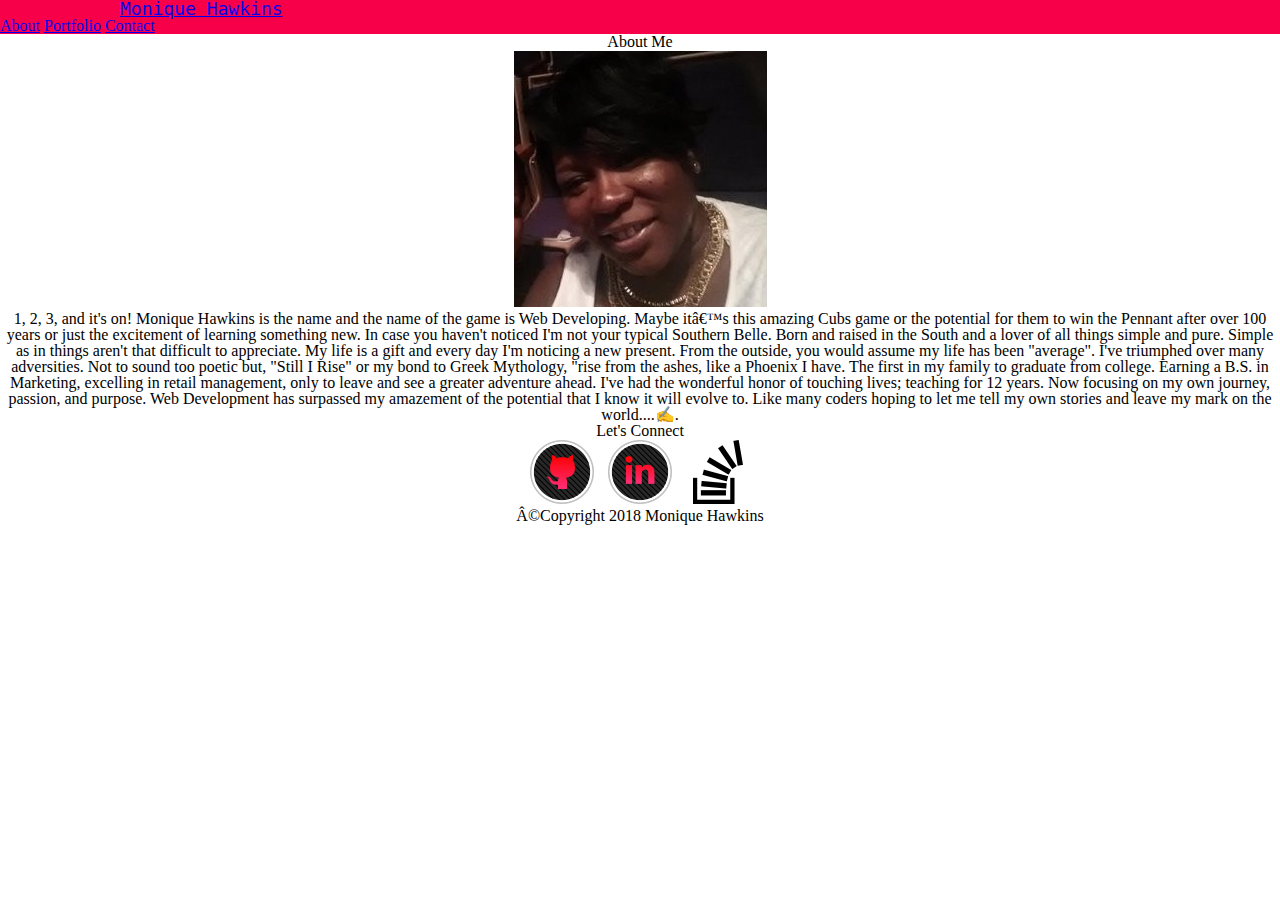
<file: week1/Basic-Portfolio/index.html>
<!DOCTYPE html>
<html lang="en">
<head>
	<meta http-equiv="content-type" content="text/html; charset="UTF-8">
	<title>Portfolio|Monique Hawkins</title>
	<!--Favicon link -->
	<link rel="icon" href="assets/images/favicon.ico" type="image/x-icon"/>
	<!--Stylesheets link-->
	<link rel="stylesheet" type="text/css" href="assets/css/reset.css">
	<link rel="stylesheet" type="text/css" href="assets/css/style.css">
</head>
<body>
	<!-- Header-->
	<header id="header">
		<div id="body">
			<a href="index.html" id="name">Monique Hawkins</a>
		<!--Links to other html files-->
		<nav>
		<a href="index.html">About</a>
		<a href="portfolio.html">Portfolio</a>
		<a href="contact.html">Contact</a>
		</nav><!--close nav link-->
		</div> <!--closing body div-->
	</header><!--closing header id-->
	<!--Main Content-->
	<div id="content" class="container">
		<section class="content">
			<h2>About Me</h2>
			<img src="assets/images/moniquehawkins-256x256.jpg">
			<!--Content-->
			<p>1, 2, 3, and it's on!  Monique Hawkins is the name and the name of the game is Web Developing.  Maybe it’s this amazing Cubs game or the potential for them to win the Pennant after over 100 years or just the excitement of learning something new.  In case you haven't noticed I'm not your typical Southern Belle.  Born and raised in the South and a lover of all things simple and pure.  Simple as in things aren't that difficult to appreciate.  My life is a gift and every day I'm noticing a new present. From the outside, you would assume my life has been "average".  I've triumphed over many adversities. Not to sound too poetic but, "Still I Rise" or my bond to Greek Mythology, "rise from the ashes, like a Phoenix I have. The first in my family to graduate from college.  Earning a B.S. in Marketing, excelling in retail management, only to leave and see a greater adventure ahead. I've had the wonderful honor of touching lives; teaching for 12 years. Now focusing on my own journey, passion, and purpose.  Web Development has surpassed my amazement of the potential that I know it will evolve to. Like many coders hoping to let me tell my own stories and leave my mark on the world....&#9997;.
			</p>
		</section>
	<!--Sidebar-->
	<section class="sidebar">
		<div id="connect">
			<h3>Let's Connect</h3>
			<img src="assets/images/github.png" alt="Github">
			<img src="assets/images/linkedin.png" alt="linkedin">
			<img src="assets/images/stacked.png" alt="stacked-overflow">
		</div>
	</section>
</div>

	<!--Footer-->
	<footer>
		<div class="container">
		<p>©Copyright 2018 Monique Hawkins</p>
		</div>
	</footer>	
</body>
</html>
</file>
<file: week1/Basic-Portfolio/assets/css/style.css>
html, body {
    margin: 0;
    display:block;
}
#name{
    font-size: 18px;
    margin-left: 120px;
    font-family: Lucida Console, monospace;
    font-weight: 400;
}

#header{
    background: #F80049;
}
img {
    margin: 1px 5px 1px 5px;
    }
.container {
    height: 100%;
    width: 100%;
    background-color: #FFFFFF;
    text-align: center;
    }
</file>
